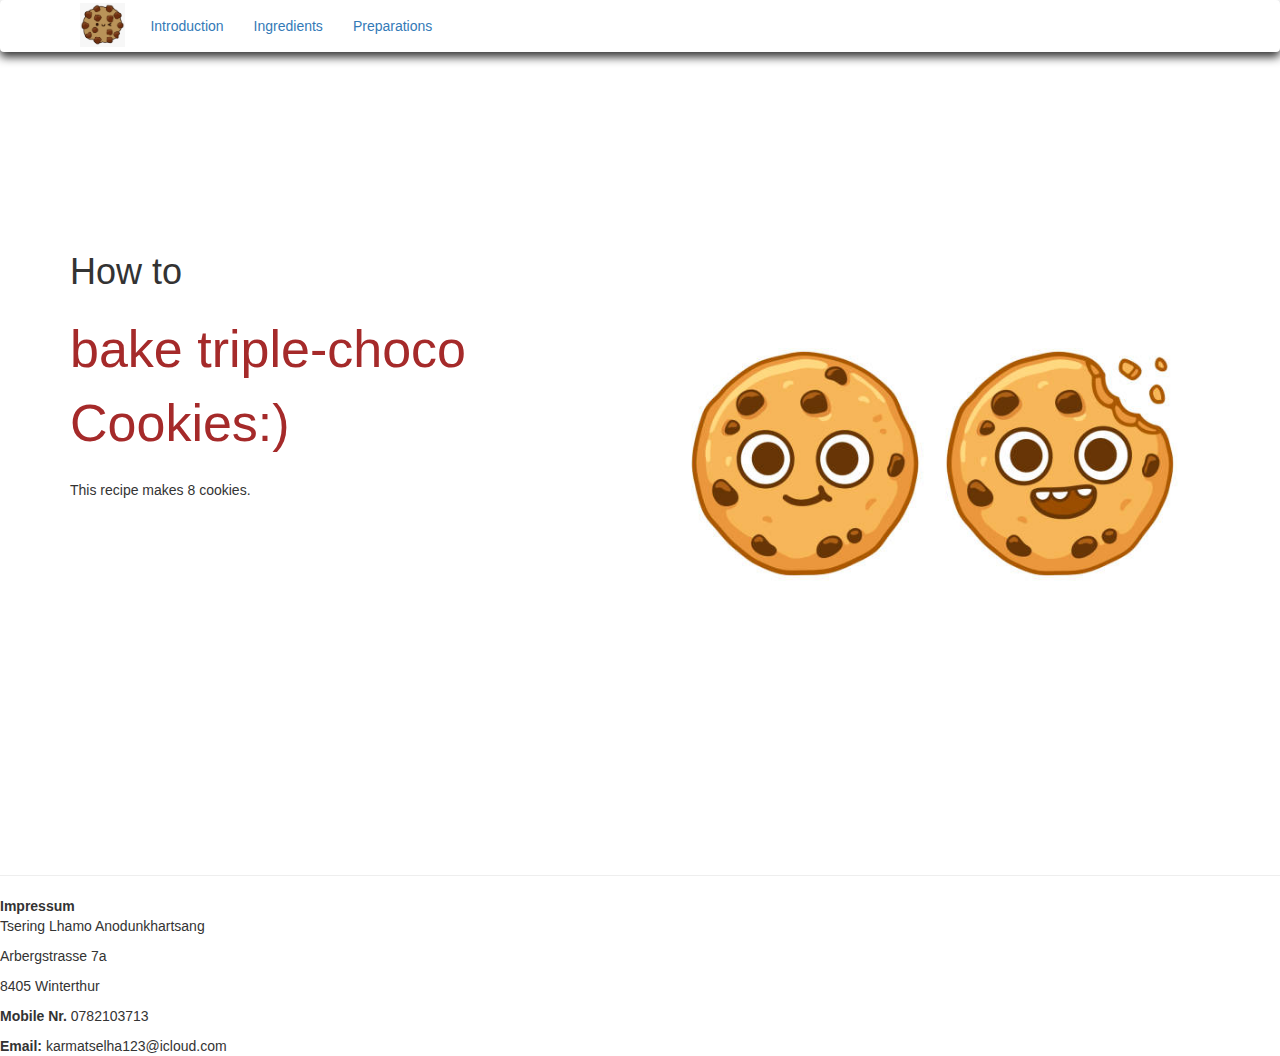
<file: index.html>
<!DOCTYPE html>
<html id="top">

  <head>

    <meta charset="utf-8" />
    <title>triple-choco cookie</title>
    <meta name="viewport" content="width=device-width, initial-scale=1.0, shrink-to-fit=no"/>
    <link href="style.css" rel="stylesheet">

    <!-- Latest compiled and minified CSS -->
    <link rel="stylesheet" href="https://maxcdn.bootstrapcdn.com/bootstrap/3.4.1/css/bootstrap.min.css">

    <!-- jQuery library -->
    <script src="https://ajax.googleapis.com/ajax/libs/jquery/3.6.1/jquery.min.js"></script>

    <!-- Latest compiled JavaScript -->
    <script src="https://maxcdn.bootstrapcdn.com/bootstrap/3.4.1/js/bootstrap.min.js"></script>

  </head>

  <body>

    <header class = "header">
      <nav class = "navbar navbar-style">
        <div class = "container">
            <div class="navbar-header">
                <a href=""><img class = "logo" src="CookieLogo.png"></a>
                <ul class="nav navbar-nav navbar-right">
                    <li><a href="index.html">Introduction</a></li>
                    <li><a href="ingredients.html">Ingredients</a></li>
                    <li><a href="preparation.html">Preparations</a></li>
                </ul>
            </div>
        </div>
      </nav>

      <div class="container">
        <div class="row">
            <div class="col-sm-6 banner-info">
                <h1>How to</h1>
                <p class="big-text">bake triple-choco Cookies:)</p>
                <p>This recipe makes 8 cookies.</p>
            </div>
            <div class="col-sm-6 banner-imgage">
                <img src="CookiePhto.jpg" class="img-responsive">
            </div>
        </div>
      </div>
<hr>
      <DIV><strong>Impressum</strong></DIV>
      <p>Tsering Lhamo Anodunkhartsang</p>
      <p>Arbergstrasse 7a</p>
      <p>8405 Winterthur</p>
      <p><strong>Mobile Nr.</strong> 0782103713</p>
      <p><strong>Email:</strong> karmatselha123@icloud.com</p>
    </header>

  </body>

</html>
</file>
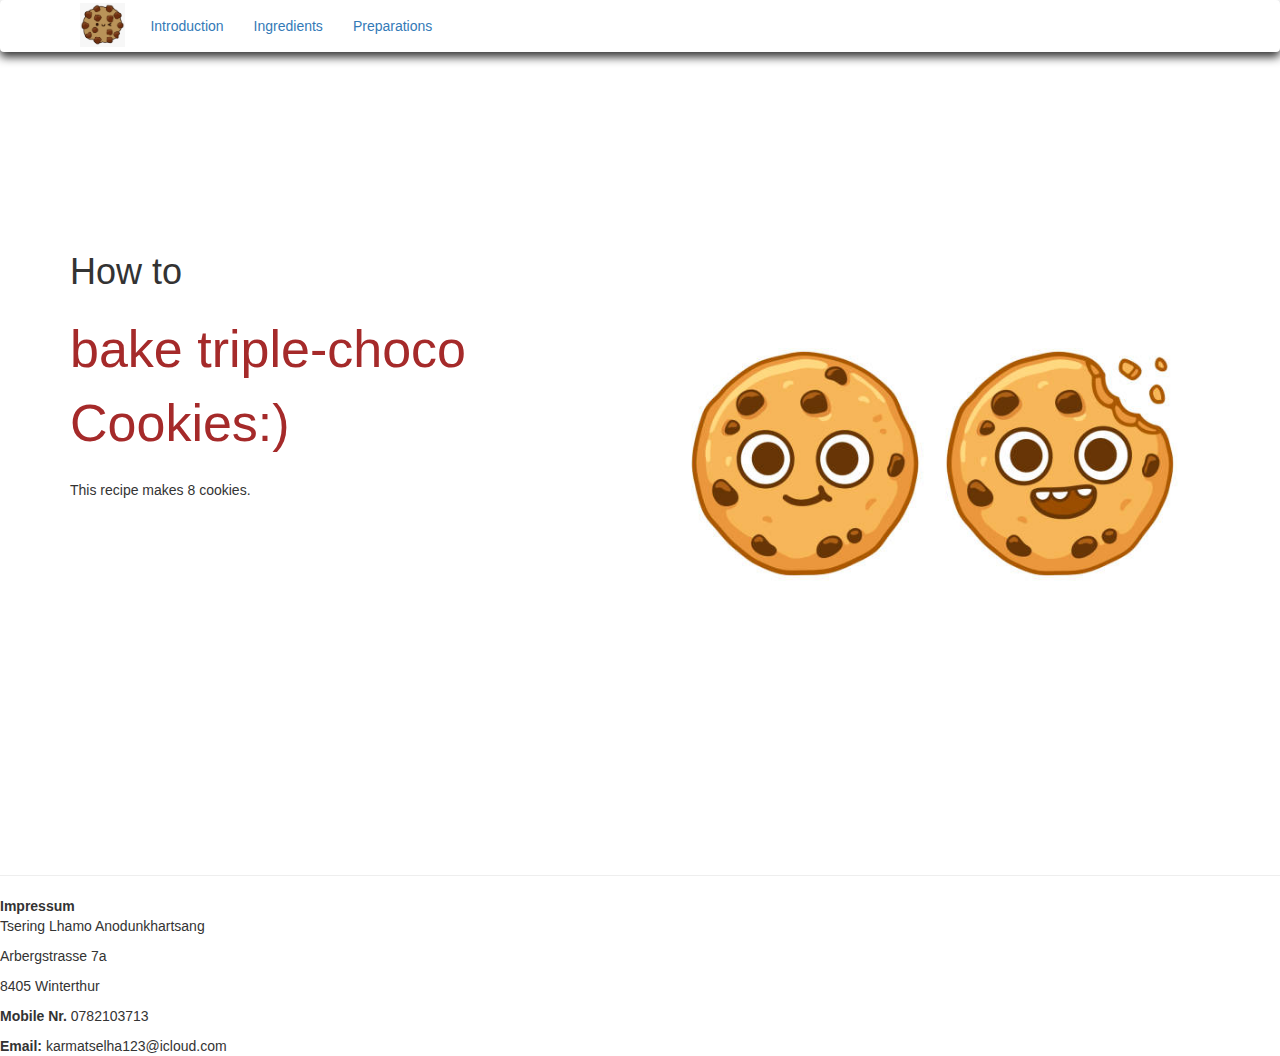
<file: BakingRecipe/index.html>
<!DOCTYPE html>
<html id="top">

  <head>

    <meta charset="utf-8" />
    <title>triple-choco cookie</title>
    <meta name="viewport" content="width=device-width, initial-scale=1.0, shrink-to-fit=no"/>
    <link href="style.css" rel="stylesheet">

    <!-- Latest compiled and minified CSS -->
    <link rel="stylesheet" href="https://maxcdn.bootstrapcdn.com/bootstrap/3.4.1/css/bootstrap.min.css">

    <!-- jQuery library -->
    <script src="https://ajax.googleapis.com/ajax/libs/jquery/3.6.1/jquery.min.js"></script>

    <!-- Latest compiled JavaScript -->
    <script src="https://maxcdn.bootstrapcdn.com/bootstrap/3.4.1/js/bootstrap.min.js"></script>

  </head>

  <body>

    <header class = "header">
      <nav class = "navbar navbar-style">
        <div class = "container">
            <div class="navbar-header">
                <a href=""><img class = "logo" src="CookieLogo.png"></a>
                <ul class="nav navbar-nav navbar-right">
                    <li><a href="index.html">Introduction</a></li>
                    <li><a href="Ingredients.html">Ingredients</a></li>
                    <li><a href="preparation.html">Preparations</a></li>
                </ul>
            </div>
        </div>
      </nav>

      <div class="container">
        <div class="row">
            <div class="col-sm-6 banner-info">
                <h1>How to</h1>
                <p class="big-text">bake triple-choco Cookies:)</p>
                <p>This recipe makes 8 cookies.</p>
            </div>
            <div class="col-sm-6 banner-imgage">
                <img src="CookiePhto.jpg" class="img-responsive">
            </div>
        </div>
      </div>
<hr>
      <DIV><strong>Impressum</strong></DIV>
      <p>Tsering Lhamo Anodunkhartsang</p>
      <p>Arbergstrasse 7a</p>
      <p>8405 Winterthur</p>
      <p><strong>Mobile Nr.</strong> 0782103713</p>
      <p><strong>Email:</strong> karmatselha123@icloud.com</p>
    </header>

  </body>

</html>
</file>
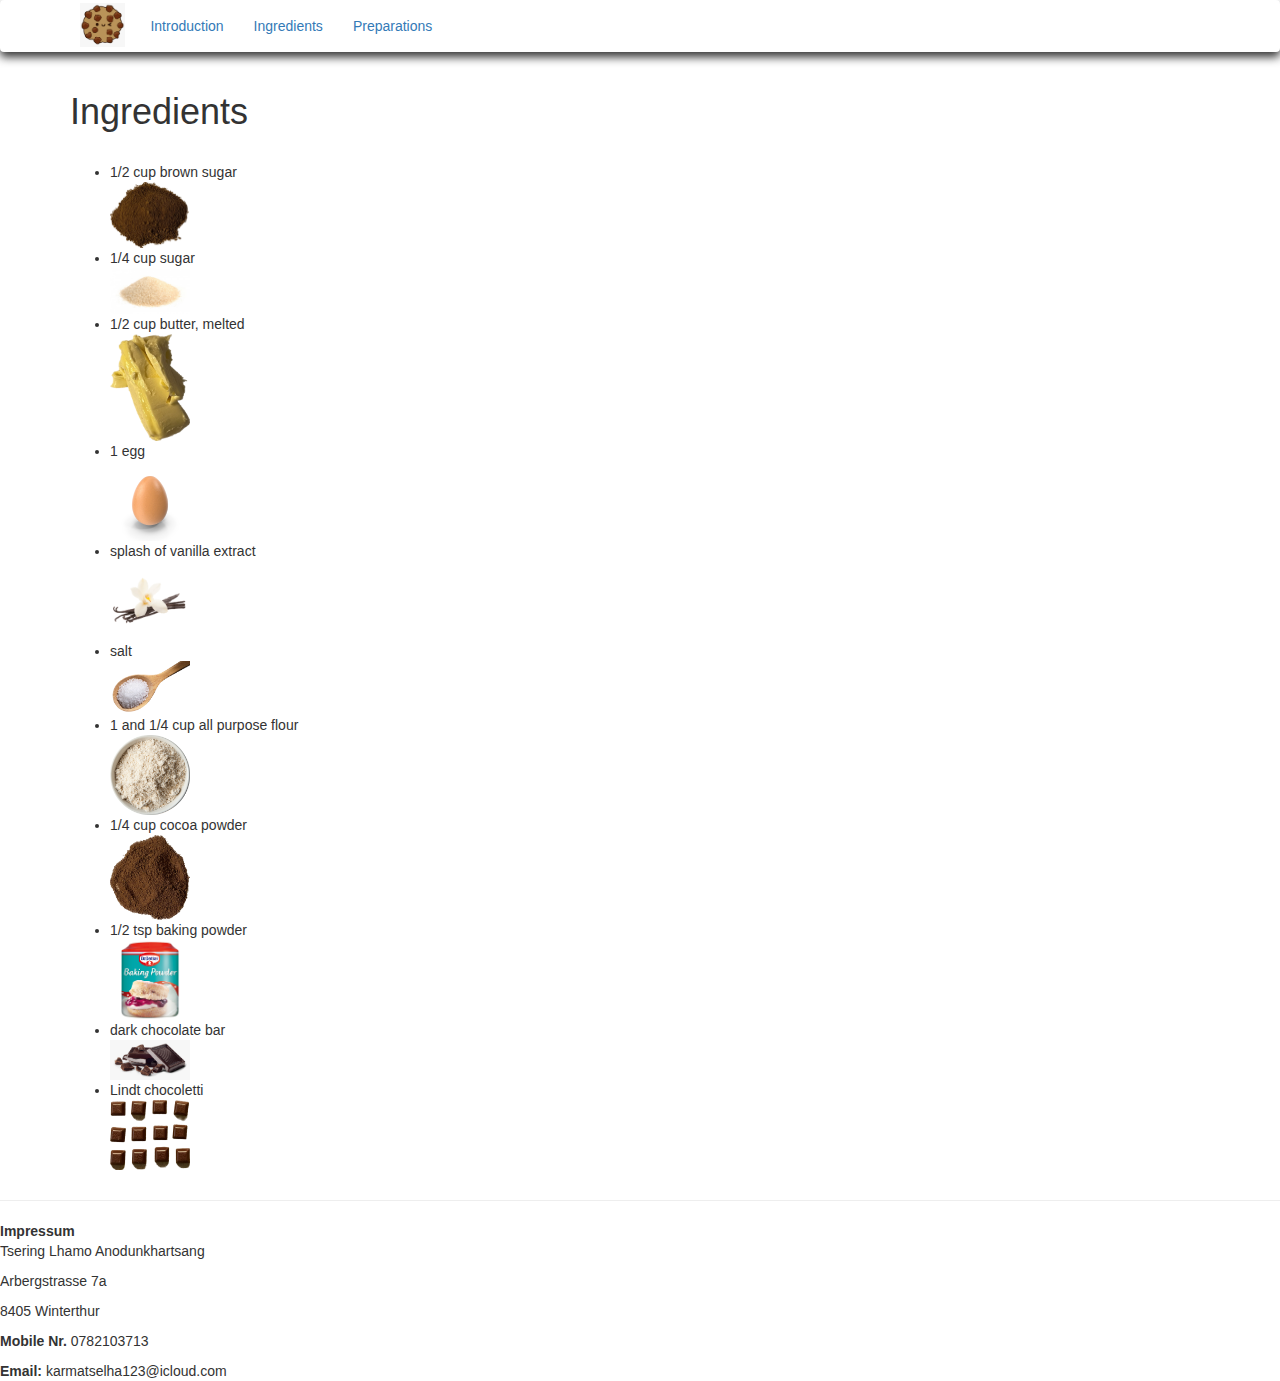
<file: ingredients.html>
<!DOCTYPE html>
<html id="top">

  <head>

    <meta charset="utf-8" />
    <title>triple-choco cookie</title>
    <meta name="viewport" content="width=device-width, initial-scale=1.0, shrink-to-fit=no"/>
    <link href="istyle.css" rel="stylesheet">
    <style>
        .mySlides {display:none;}
    </style>

    <!-- Latest compiled and minified CSS -->
    <link rel="stylesheet" href="https://maxcdn.bootstrapcdn.com/bootstrap/3.4.1/css/bootstrap.min.css">

    <!-- jQuery library -->
    <script src="https://ajax.googleapis.com/ajax/libs/jquery/3.6.1/jquery.min.js"></script>

    <!-- Latest compiled JavaScript -->
    <script src="https://maxcdn.bootstrapcdn.com/bootstrap/3.4.1/js/bootstrap.min.js"></script>

  </head>

  <body>

    <header class = "header">
      <nav class = "navbar navbar-style">
        <div class = "container">
            <div class="navbar-header">
                <a href=""><img class = "logo" src="CookieLogo.png"></a>
                <ul class="nav navbar-nav navbar-right">
                    <li><a href="index.html">Introduction</a></li>
                    <li><a href="ingredients.html">Ingredients</a></li>
                    <li><a href="preparation.html">Preparations</a></li>
                </ul>
            </div>
        </div>
      </nav>

      <div class="container">
        <div class="row">
            <div class="col-sm-6 banner-info">
                <h1>Ingredients</h1>
                <br>
                <ul>
                    <li>1/2 cup brown sugar</li>
                    <img class="smaller-size" src="Sugar.png" class="img-responsive">
                    <li>1/4 cup sugar</li>
                    <img class="smaller-size" src="whitesugar.jpg" class="img-responsive">
                    <li>1/2 cup butter, melted</li>
                    <img class="smaller-size" src="Butter.png" class="img-responsive">
                    <li>1 egg</li>
                    <img class="smaller-size" src="egg.jpg" class="img-responsive">
                    <li>splash of vanilla extract</li>
                    <img class="smaller-size" src="Vanilla.png" class="img-responsive">
                    <li>salt</li>
                    <img class="smaller-size" src="salt.png" class="img-responsive">
                    <li>1 and 1/4 cup all purpose flour</li>
                    <img class="smaller-size" src="Flour.png" class="img-responsive">
                    <li>1/4 cup cocoa powder</li>
                    <img class="smaller-size" src="CocoaPowder.png" class="img-responsive">
                    <li>1/2 tsp baking powder</li>
                    <img class="smaller-size" src="Baking Powder.png" class="img-responsive">
                    <li>dark chocolate bar</li>
                    <img class="smaller-size" src="dC.png" class="img-responsive">
                    <li>Lindt chocoletti</li>
                    <img class="smaller-size" src="Chocoletti.png" class="img-responsive">
                </ul>
            </div>
        </div>
      </div>
      <hr>
      <DIV><strong>Impressum</strong></DIV>
      <p>Tsering Lhamo Anodunkhartsang</p>
      <p>Arbergstrasse 7a</p>
      <p>8405 Winterthur</p>
      <p><strong>Mobile Nr.</strong> 0782103713</p>
      <p><strong>Email:</strong> karmatselha123@icloud.com</p>

    </header>
  </body>

</html>
</file>
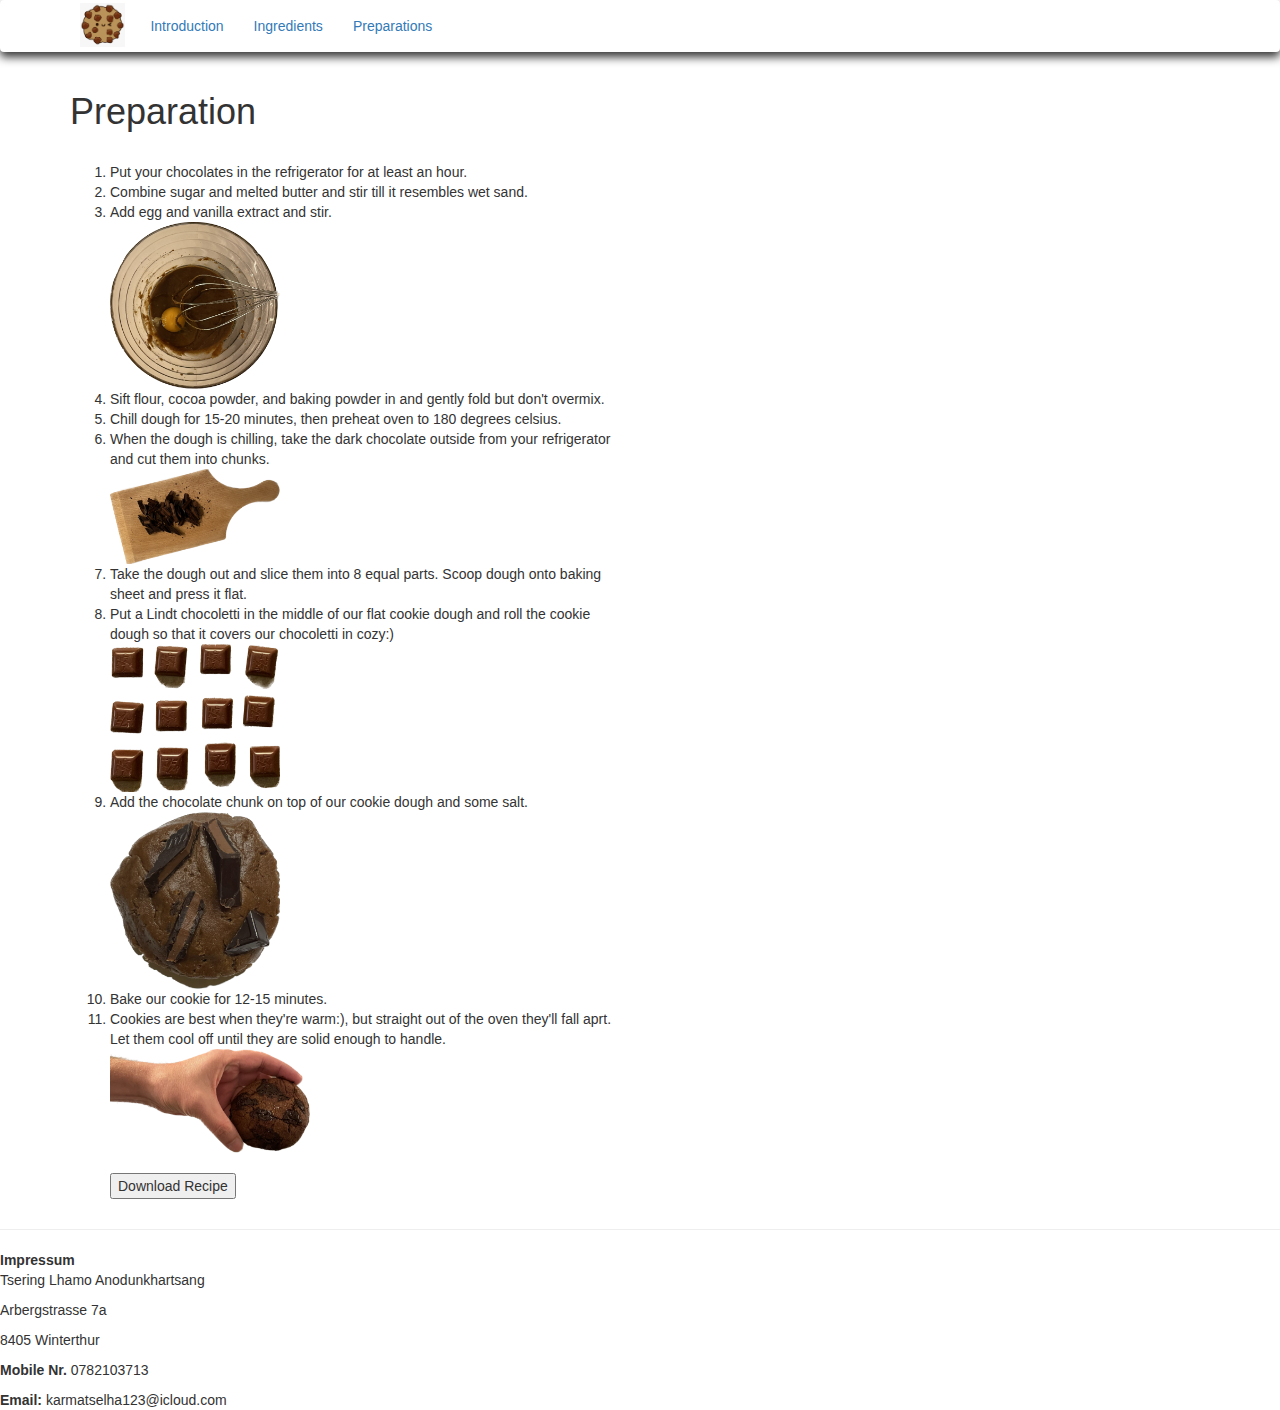
<file: preparation.html>
<!DOCTYPE html>
<html id="top">

  <head>

    <meta charset="utf-8" />
    <title>triple-choco cookie</title>
    <meta name="viewport" content="width=device-width, initial-scale=1.0, shrink-to-fit=no"/>
    <link href="pstyle.css" rel="stylesheet">

    <!-- Latest compiled and minified CSS -->
    <link rel="stylesheet" href="https://maxcdn.bootstrapcdn.com/bootstrap/3.4.1/css/bootstrap.min.css">

    <!-- jQuery library -->
    <script src="https://ajax.googleapis.com/ajax/libs/jquery/3.6.1/jquery.min.js"></script>

    <!-- Latest compiled JavaScript -->
    <script src="https://maxcdn.bootstrapcdn.com/bootstrap/3.4.1/js/bootstrap.min.js"></script>

  </head>

  <body>

    <header class = "header">
      <nav class = "navbar navbar-style">
        <div class = "container">
            <div class="navbar-header">
                <a href=""><img class = "logo" src="CookieLogo.png"></a>
                <ul class="nav navbar-nav navbar-right">
                    <li><a href="index.html">Introduction</a></li>
                    <li><a href="ingredients.html">Ingredients</a></li>
                    <li><a href="preparation.html">Preparations</a></li>
                </ul>
            </div>
        </div>
      </nav>

      <div class="container">
        <div class="row">
            <div class="col-sm-6 banner-info">
                <h1>Preparation</h1>
                <br>
                <ol>
                    <li>Put your chocolates in the refrigerator for at least an hour.</li>
                    <li>Combine sugar and melted butter and stir till it resembles wet sand.</li>
                    <li>Add egg and vanilla extract and stir.</li>
                    <img class="mixing" src="thumbnail_image.png" class="img-responsive">
                    <li>Sift flour, cocoa powder, and baking powder in and gently fold but don't overmix.</li>
                    <li>Chill dough for 15-20 minutes, then preheat oven to 180 degrees celsius.</li>
                    <li>When the dough is chilling, take the dark chocolate outside from your refrigerator and cut them into chunks.</li>
                    <img class="ChocoChunks" src="ChocoChunks.png" class="img-responsive">
                    <li>Take the dough out and slice them into 8 equal parts. Scoop dough onto baking sheet and press it flat.</li>
                    <li>Put a Lindt chocoletti in the middle of our flat cookie dough and roll the cookie dough so that it covers our chocoletti in cozy:)</li>
                    <img class="chocoletti" src="Chocoletti.png" class="img-responsive">
                    <li>Add the chocolate chunk on top of our cookie dough and some salt.</li>
                    <img class="CookiesBB" src="CookieBB.png" class="img-responsive">
                    <li>Bake our cookie for 12-15 minutes.</li>
                    <li>Cookies are best when they're warm:), but straight out of the oven they'll fall aprt. Let them cool off until they are solid enough to handle.</li>
                    <img class="cookies" src="CookieAB.png" class="img-responsive">
                    <br>
                    <br>
                    <button type="submit" onclick="window.open('Bakingpdf.pdf')">Download Recipe</button>

                </ol>
            </div>
        </div>
      </div>
      <hr>
      <DIV><strong>Impressum</strong></DIV>
      <p>Tsering Lhamo Anodunkhartsang</p>
      <p>Arbergstrasse 7a</p>
      <p>8405 Winterthur</p>
      <p><strong>Mobile Nr.</strong> 0782103713</p>
      <p><strong>Email:</strong> karmatselha123@icloud.com</p>

    </header>

    
  </body>

</html>
</file>
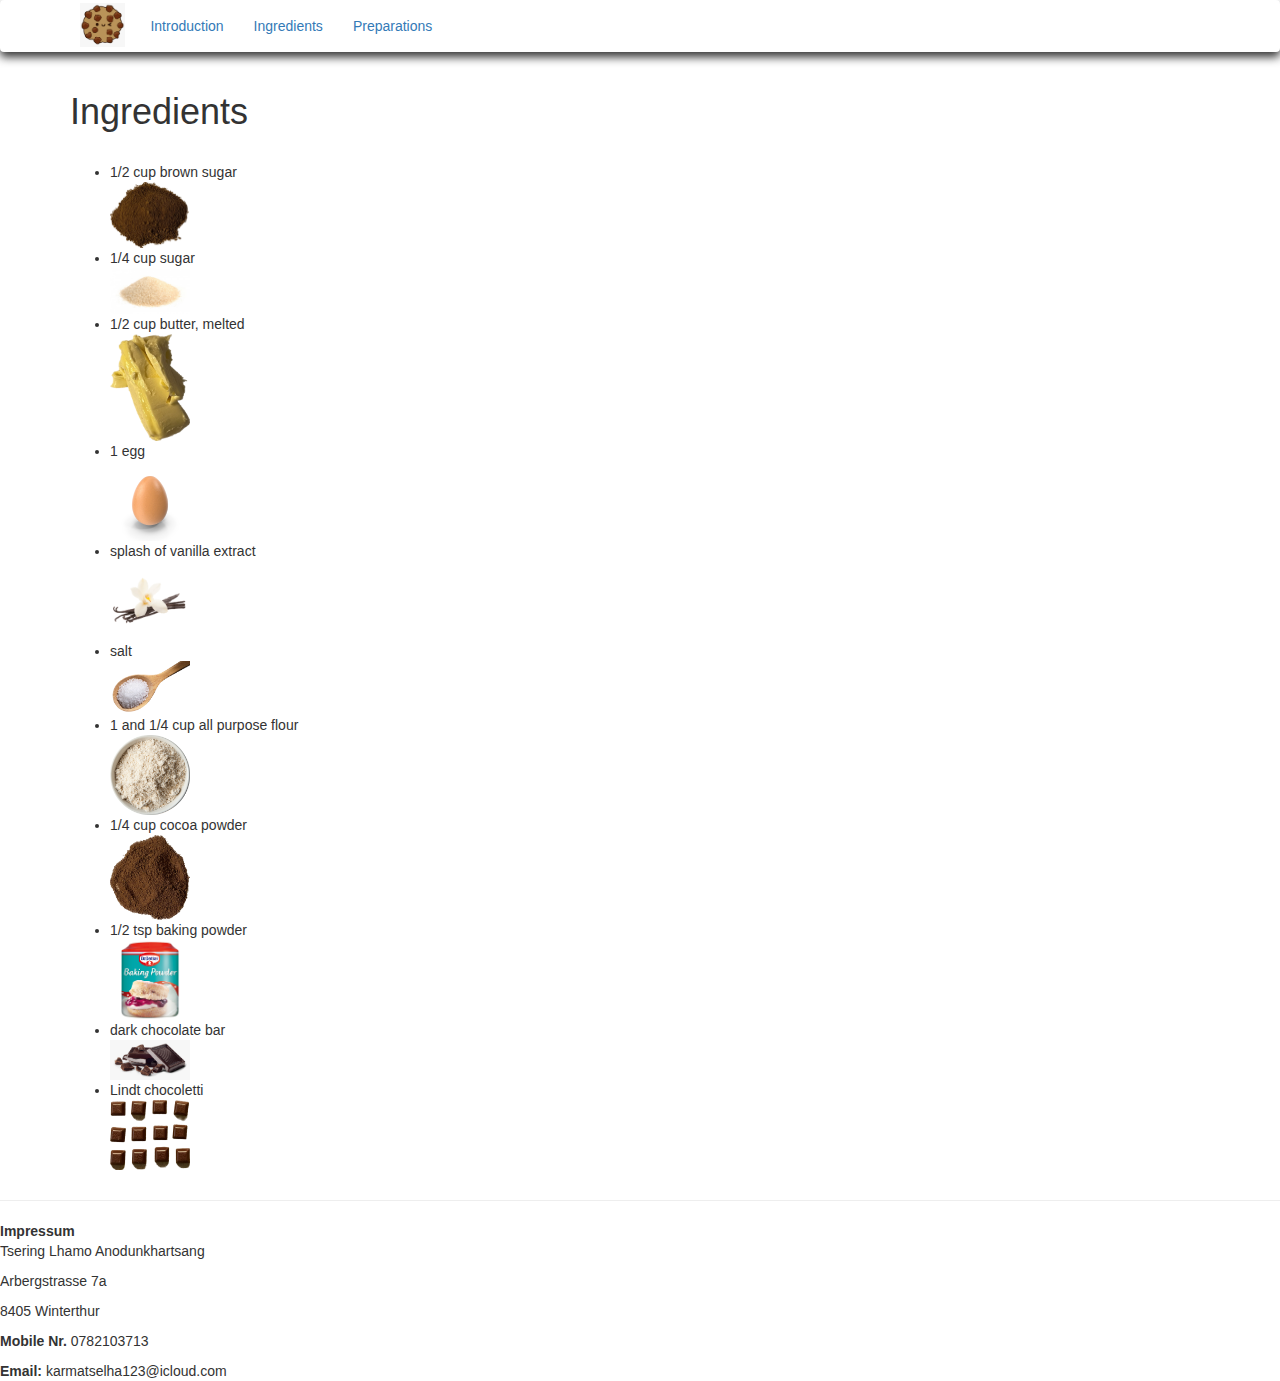
<file: BakingRecipe/ingredients.html>
<!DOCTYPE html>
<html id="top">

  <head>

    <meta charset="utf-8" />
    <title>triple-choco cookie</title>
    <meta name="viewport" content="width=device-width, initial-scale=1.0, shrink-to-fit=no"/>
    <link href="istyle.css" rel="stylesheet">
    <style>
        .mySlides {display:none;}
    </style>

    <!-- Latest compiled and minified CSS -->
    <link rel="stylesheet" href="https://maxcdn.bootstrapcdn.com/bootstrap/3.4.1/css/bootstrap.min.css">

    <!-- jQuery library -->
    <script src="https://ajax.googleapis.com/ajax/libs/jquery/3.6.1/jquery.min.js"></script>

    <!-- Latest compiled JavaScript -->
    <script src="https://maxcdn.bootstrapcdn.com/bootstrap/3.4.1/js/bootstrap.min.js"></script>

  </head>

  <body>

    <header class = "header">
      <nav class = "navbar navbar-style">
        <div class = "container">
            <div class="navbar-header">
                <a href=""><img class = "logo" src="CookieLogo.png"></a>
                <ul class="nav navbar-nav navbar-right">
                    <li><a href="index.html">Introduction</a></li>
                    <li><a href="Ingredients.html">Ingredients</a></li>
                    <li><a href="preparation.html">Preparations</a></li>
                </ul>
            </div>
        </div>
      </nav>

      <div class="container">
        <div class="row">
            <div class="col-sm-6 banner-info">
                <h1>Ingredients</h1>
                <br>
                <ul>
                    <li>1/2 cup brown sugar</li>
                    <img class="smaller-size" src="Sugar.png" class="img-responsive">
                    <li>1/4 cup sugar</li>
                    <img class="smaller-size" src="whitesugar.jpg" class="img-responsive">
                    <li>1/2 cup butter, melted</li>
                    <img class="smaller-size" src="Butter.png" class="img-responsive">
                    <li>1 egg</li>
                    <img class="smaller-size" src="egg.jpg" class="img-responsive">
                    <li>splash of vanilla extract</li>
                    <img class="smaller-size" src="Vanilla.png" class="img-responsive">
                    <li>salt</li>
                    <img class="smaller-size" src="salt.png" class="img-responsive">
                    <li>1 and 1/4 cup all purpose flour</li>
                    <img class="smaller-size" src="Flour.png" class="img-responsive">
                    <li>1/4 cup cocoa powder</li>
                    <img class="smaller-size" src="CocoaPowder.png" class="img-responsive">
                    <li>1/2 tsp baking powder</li>
                    <img class="smaller-size" src="Baking Powder.png" class="img-responsive">
                    <li>dark chocolate bar</li>
                    <img class="smaller-size" src="dC.png" class="img-responsive">
                    <li>Lindt chocoletti</li>
                    <img class="smaller-size" src="Chocoletti.png" class="img-responsive">
                </ul>
            </div>
        </div>
      </div>
      <hr>
      <DIV><strong>Impressum</strong></DIV>
      <p>Tsering Lhamo Anodunkhartsang</p>
      <p>Arbergstrasse 7a</p>
      <p>8405 Winterthur</p>
      <p><strong>Mobile Nr.</strong> 0782103713</p>
      <p><strong>Email:</strong> karmatselha123@icloud.com</p>

    </header>
  </body>

</html>
</file>
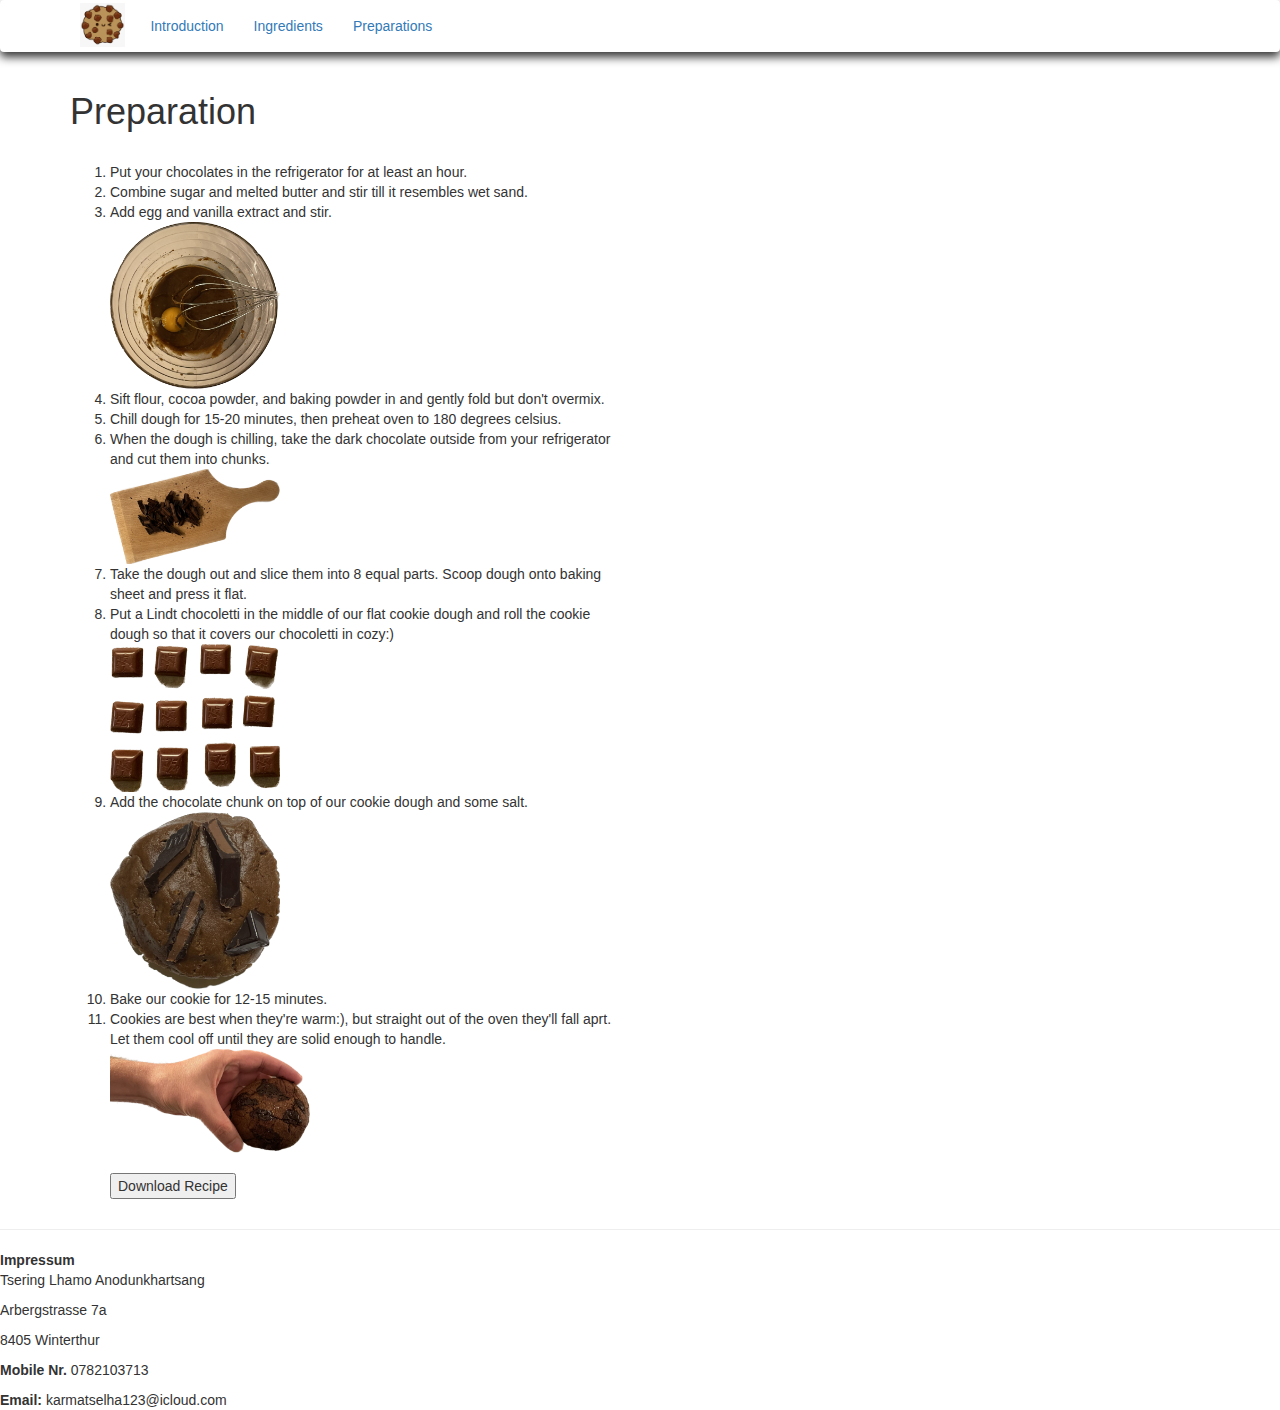
<file: BakingRecipe/preparation.html>
<!DOCTYPE html>
<html id="top">

  <head>

    <meta charset="utf-8" />
    <title>triple-choco cookie</title>
    <meta name="viewport" content="width=device-width, initial-scale=1.0, shrink-to-fit=no"/>
    <link href="pstyle.css" rel="stylesheet">

    <!-- Latest compiled and minified CSS -->
    <link rel="stylesheet" href="https://maxcdn.bootstrapcdn.com/bootstrap/3.4.1/css/bootstrap.min.css">

    <!-- jQuery library -->
    <script src="https://ajax.googleapis.com/ajax/libs/jquery/3.6.1/jquery.min.js"></script>

    <!-- Latest compiled JavaScript -->
    <script src="https://maxcdn.bootstrapcdn.com/bootstrap/3.4.1/js/bootstrap.min.js"></script>

  </head>

  <body>

    <header class = "header">
      <nav class = "navbar navbar-style">
        <div class = "container">
            <div class="navbar-header">
                <a href=""><img class = "logo" src="CookieLogo.png"></a>
                <ul class="nav navbar-nav navbar-right">
                    <li><a href="index.html">Introduction</a></li>
                    <li><a href="Ingredients.html">Ingredients</a></li>
                    <li><a href="preparation.html">Preparations</a></li>
                </ul>
            </div>
        </div>
      </nav>

      <div class="container">
        <div class="row">
            <div class="col-sm-6 banner-info">
                <h1>Preparation</h1>
                <br>
                <ol>
                    <li>Put your chocolates in the refrigerator for at least an hour.</li>
                    <li>Combine sugar and melted butter and stir till it resembles wet sand.</li>
                    <li>Add egg and vanilla extract and stir.</li>
                    <img class="mixing" src="thumbnail_image.png" class="img-responsive">
                    <li>Sift flour, cocoa powder, and baking powder in and gently fold but don't overmix.</li>
                    <li>Chill dough for 15-20 minutes, then preheat oven to 180 degrees celsius.</li>
                    <li>When the dough is chilling, take the dark chocolate outside from your refrigerator and cut them into chunks.</li>
                    <img class="ChocoChunks" src="ChocoChunks.png" class="img-responsive">
                    <li>Take the dough out and slice them into 8 equal parts. Scoop dough onto baking sheet and press it flat.</li>
                    <li>Put a Lindt chocoletti in the middle of our flat cookie dough and roll the cookie dough so that it covers our chocoletti in cozy:)</li>
                    <img class="chocoletti" src="Chocoletti.png" class="img-responsive">
                    <li>Add the chocolate chunk on top of our cookie dough and some salt.</li>
                    <img class="CookiesBB" src="CookieBB.png" class="img-responsive">
                    <li>Bake our cookie for 12-15 minutes.</li>
                    <li>Cookies are best when they're warm:), but straight out of the oven they'll fall aprt. Let them cool off until they are solid enough to handle.</li>
                    <img class="cookies" src="CookieAB.png" class="img-responsive">
                    <br>
                    <br>
                    <button type="submit" onclick="window.open('Bakingpdf.pdf')">Download Recipe</button>

                </ol>
            </div>
        </div>
      </div>
      <hr>
      <DIV><strong>Impressum</strong></DIV>
      <p>Tsering Lhamo Anodunkhartsang</p>
      <p>Arbergstrasse 7a</p>
      <p>8405 Winterthur</p>
      <p><strong>Mobile Nr.</strong> 0782103713</p>
      <p><strong>Email:</strong> karmatselha123@icloud.com</p>

    </header>

    
  </body>

</html>
</file>
<file: style.css>
body{
    background: rgb(107, 60, 6);
}
.header {
    height: 100vh;

}
.navbar-style {
    box-shadow: 0 5px 10px;
}
.navbar-nav{
    margin: right;
}
.logo{
    height: 48px;
    padding: 2px 10px;
}
.big-text{
    font-size: 52px;
    margin: 20px 0;
    color: brown;
}
.banner-info, .banner-imgage{
    margin: 160px 0;
}
</file>
<file: BakingRecipe/style.css>
body{
    background: rgb(107, 60, 6);
}
.header {
    height: 100vh;

}
.navbar-style {
    box-shadow: 0 5px 10px;
}
.navbar-nav{
    margin: right;
}
.logo{
    height: 48px;
    padding: 2px 10px;
}
.big-text{
    font-size: 52px;
    margin: 20px 0;
    color: brown;
}
.banner-info, .banner-imgage{
    margin: 160px 0;
}
</file>
<file: istyle.css>
body{
    background: rgb(107, 60, 6);
}
.header {
    height: 100vh;
}
body{
    background-color: rgb(192, 148, 99);
}
.navbar-style {
    box-shadow: 0 5px 10px;
}
.navbar-nav{
    margin: right;
}
.logo{
    height: 48px;
    padding: 2px 10px;
}
.smaller-size{
    width: 80px;

}
</file>
<file: pstyle.css>
body{
    background: rgb(107, 60, 6);
}
.header {
    height: 100vh;

}
.navbar-style {
    box-shadow: 0 5px 10px;
}
.navbar-nav{
    margin: right;
}
.logo{
    height: 48px;
    padding: 2px 10px;
}
.cookies{
    width: 200px;
}
.CookiesBB{
    width: 170px;
}
.ChocoChunks{
    width: 170px;
}
.chocoletti{
    width: 170px;
}
.mixing{
    width: 170px;
}
</file>
<file: BakingRecipe/istyle.css>
body{
    background: rgb(107, 60, 6);
}
.header {
    height: 100vh;
}
body{
    background-color: rgb(192, 148, 99);
}
.navbar-style {
    box-shadow: 0 5px 10px;
}
.navbar-nav{
    margin: right;
}
.logo{
    height: 48px;
    padding: 2px 10px;
}
.smaller-size{
    width: 80px;

}
</file>
<file: BakingRecipe/pstyle.css>
body{
    background: rgb(107, 60, 6);
}
.header {
    height: 100vh;

}
.navbar-style {
    box-shadow: 0 5px 10px;
}
.navbar-nav{
    margin: right;
}
.logo{
    height: 48px;
    padding: 2px 10px;
}
.cookies{
    width: 200px;
}
.CookiesBB{
    width: 170px;
}
.ChocoChunks{
    width: 170px;
}
.chocoletti{
    width: 170px;
}
.mixing{
    width: 170px;
}
</file>
